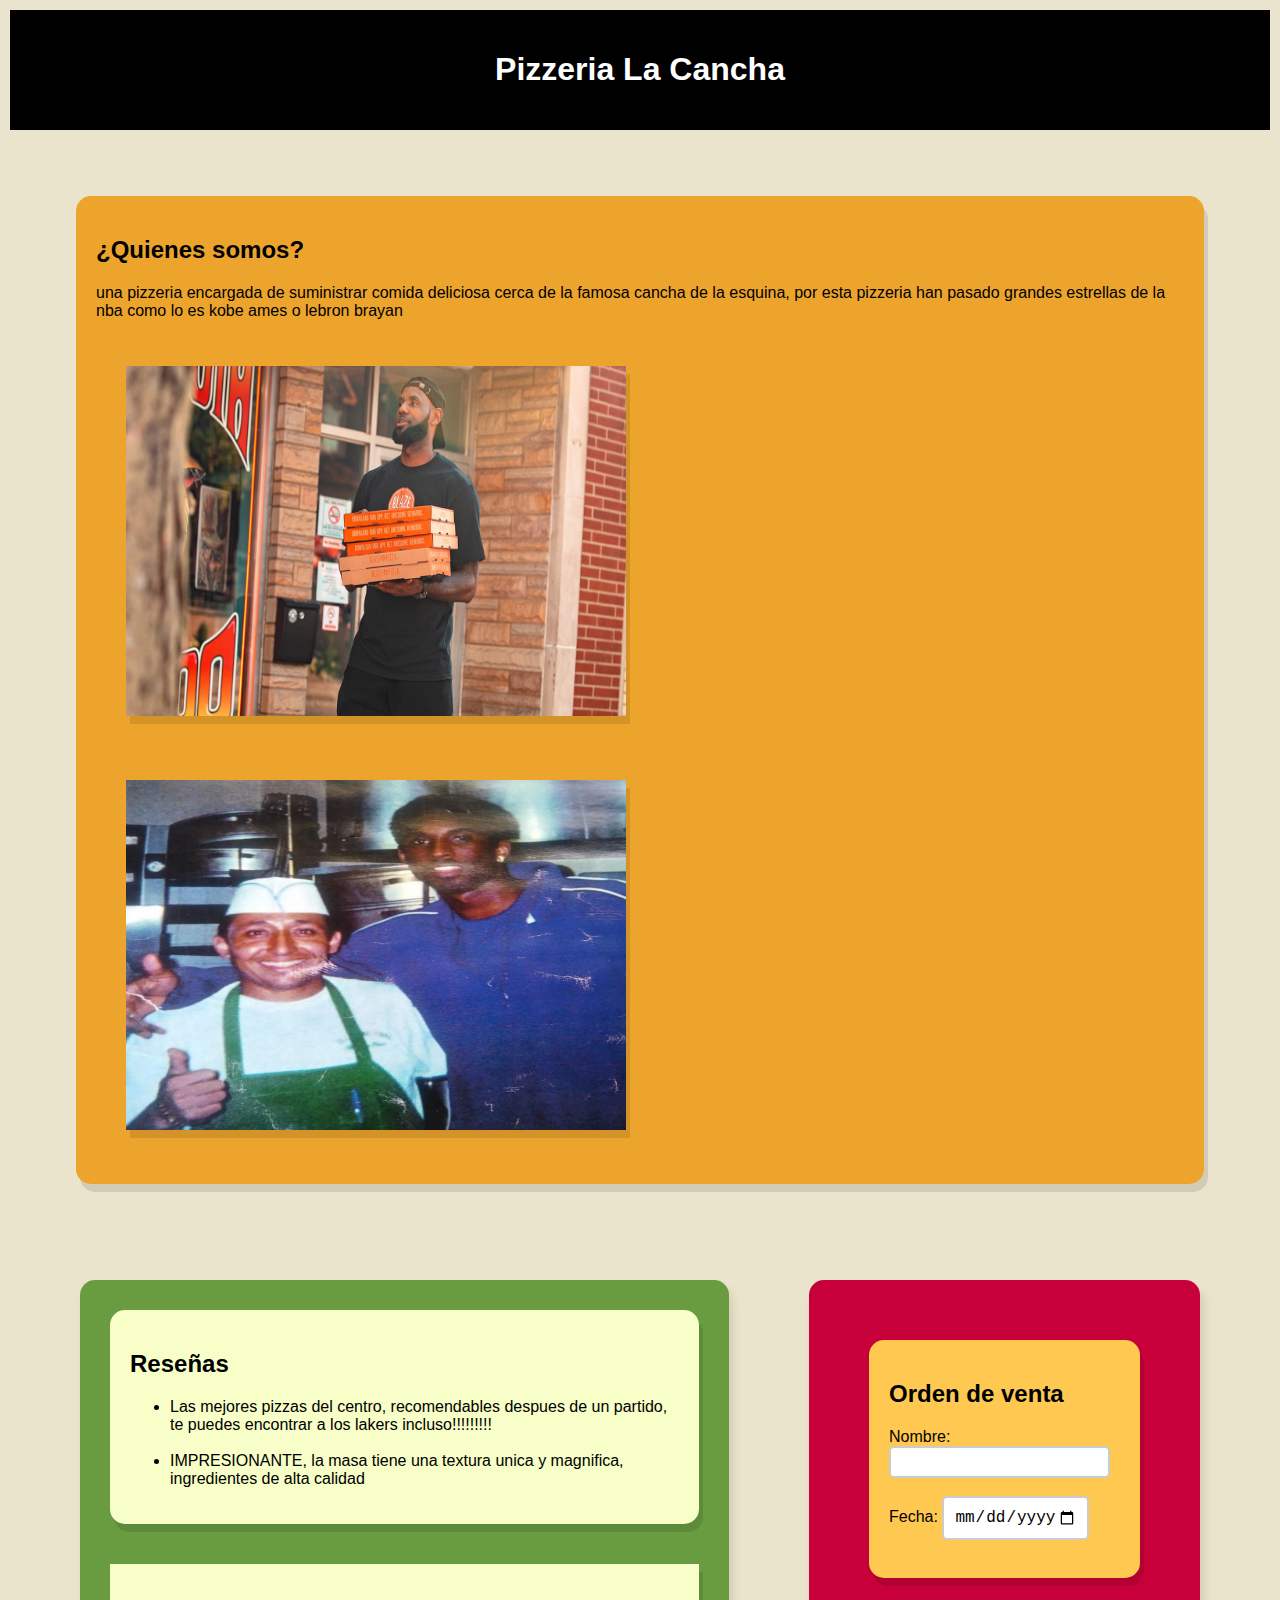
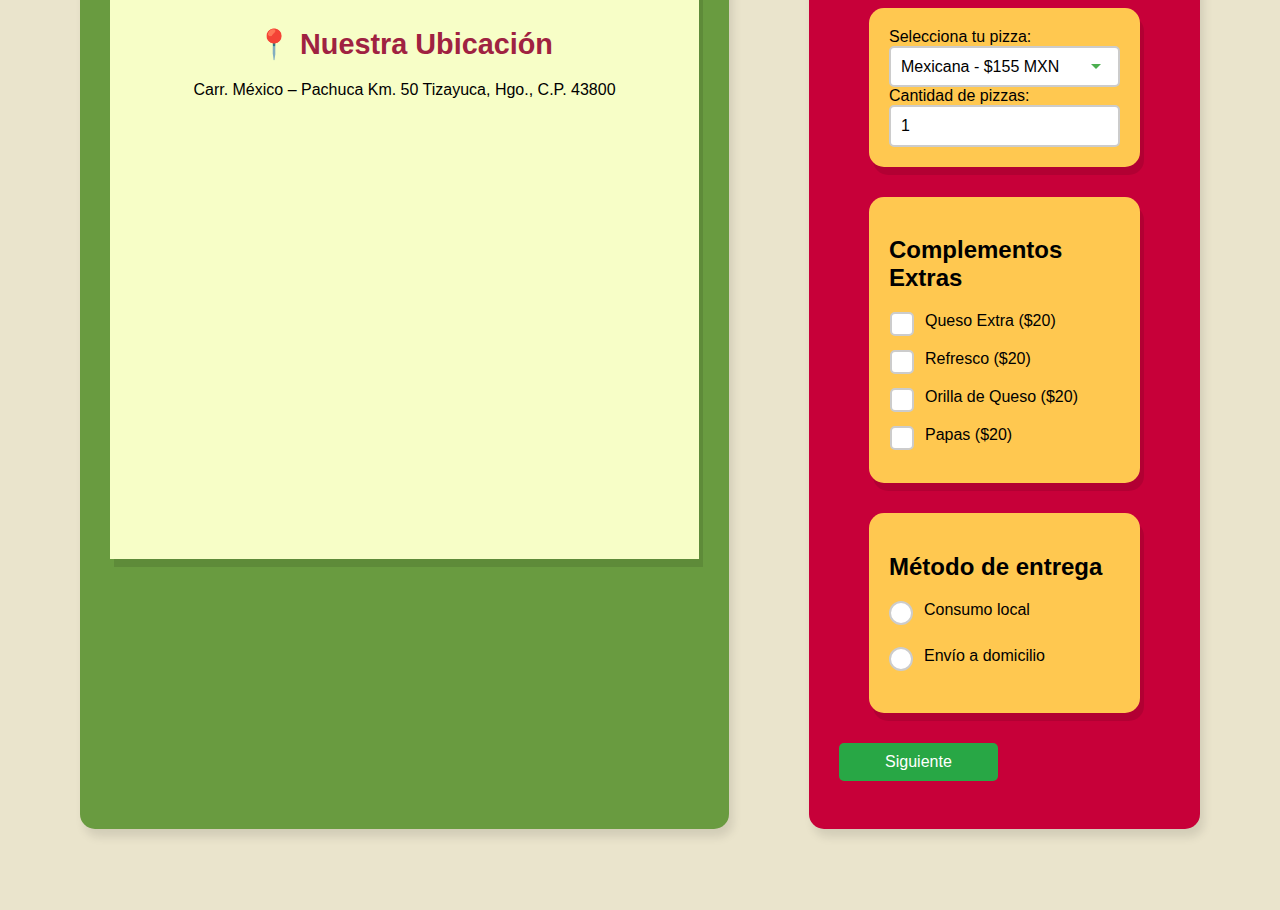
<file: index.html>
<!doctype html>
<html lang="es">
  <head>
    <meta charset="UTF-8" />
    <meta name="viewport" content="width=device-width, initial-scale=1.0" />
    <title>Pedido de Pizzas</title>
    <link rel="stylesheet" href="styles.css" />
  </head>
  <body>
    <header>
      <h1 id="estado"></h1>
    </header>
    <!-- 
        -->
    <div class="sectionText">
      <h2>¿Quienes somos?</h2>
      <p>
        una pizzeria encargada de suministrar comida deliciosa cerca de la famosa cancha de la esquina, por esta
        pizzeria han pasado grandes estrellas de la nba como lo es kobe ames o lebron brayan
      </p>
      <img src="Imagenes/lebron-2.jpg" alt="Imagen lebron" class="sectionImagenDerecha" />
      <img src="Imagenes/kobe.jpg" alt="Imagen kobe" class="sectionImagenIzquierda" />
    </div>
<div class="contenedorPrincipal">
     <div class="sectionTextRight">
       <div class="sectionRese">
         <h2>Reseñas</h2>
         <ul>
          <li>Las mejores pizzas del centro, recomendables despues de un partido, te puedes encontrar a los lakers incluso!!!!!!!!! <br><br></li>
          
           <li>IMPRESIONANTE, la masa tiene una textura unica y magnifica, ingredientes de alta calidad</li>
         </ul>
       </div>
          <section id="map-section">
        <h2>📍 Nuestra Ubicación</h2>
        <p>Carr. México – Pachuca Km. 50 Tizayuca, Hgo., C.P. 43800</p>
        <div class="map-container">
           <iframe width="100%" height="400" style="border:0" allowfullscreen loading="lazy" referrerpolicy="no-referrer-when-downgrade"
    src="https://www.google.com/maps/embed?pb=!1m18!1m12!1m3!1d120108.49774885684!2d-99.04883504179692!3d19.8234211!2m3!1f0!2f0!3f0!3m2!1i1024!2i768!4f13.1!3m3!1m2!1s0x85d1924db880b35f%3A0xa8ffcbf68c6999de!2sCECyTEH%20Plantel%20Tizayuca!5e0!3m2!1ses-419!2smx!4v1742764379203!5m2!1ses-419!2smx" 
    title="Mapa de ubicación de Av. Juárez Nte. 39, El Pedregal, Tizayuca, Hgo.">
</iframe>

        </div>
    </section>
    </div>
    <form id="formulario" class="formPrincipal">
      <div class="sectionOrden">
        <h2>Orden de venta</h2>
        <label for="name">Nombre:</label>
        <input type="text" id="name" name="name" required minlength="3" maxlength="15" /><br /><br />
        <label for="fecha">Fecha:</label>
        <input type="date" id="fecha" name="fecha" required min="2025-01-01" max="2026-01-01" /><br /><br />
      </div>

      <div class="sectionPizzas">
        <label for="pizza">Selecciona tu pizza:</label>
        <select id="pizza" required>
          <option value="Mexicana" data-precio="155">Mexicana - $155 MXN</option>
          <option value="Pepperoni" data-precio="173">Pepperoni - $173 MXN</option>
          <option value="Hawaiana" data-precio="220">Hawaiana - $220 MXN</option>
        </select>

        <label for="cantidadPizza">Cantidad de pizzas:</label>
        <input type="number" id="cantidadPizza" min="1" value="1" required />
      </div>

      <div class="sectionComplementos">
        <h2>Complementos Extras</h2>
        <label class="checkbox-custom">
          <input type="checkbox" name="QuesoExt" id="QuesoExt" />
          <span class="checkmark"></span>
          Queso Extra ($20) </label
        ><br />
        <label class="checkbox-custom">
          <input type="checkbox" name="refresco" id="refresco" />
          <span class="checkmark"></span>
          Refresco ($20) </label
        ><br />
        <label class="checkbox-custom">
          <input type="checkbox" name="OrQueso" id="OrQueso" />
          <span class="checkmark"></span>
          Orilla de Queso ($20) </label
        ><br />
        <label class="checkbox-custom">
          <input type="checkbox" name="Papas" id="Papas" />
          <span class="checkmark"></span>
          Papas ($20) </label
        ><br />
      </div>

      <div class="sectionEntrega">
        <h2>Método de entrega</h2>
        <label class="radio-custom">
          <input type="radio" name="metodo" id="consumoLocal" />
          <span class="radiomark"></span>
          Consumo local </label
        ><br />
        <label class="radio-custom">
          <input type="radio" name="metodo" id="envioDomicilio" />
          <span class="radiomark"></span>
          Envío a domicilio </label
        ><br />
      </div>

      <p id="total"></p>
      <button onclick="guardarComida()" class="botonSig" type="button">Siguiente</button><br /><br />
   
    </form>
  
   </div>

    <script src="script.js"></script>
  </body>
</html>
</file>
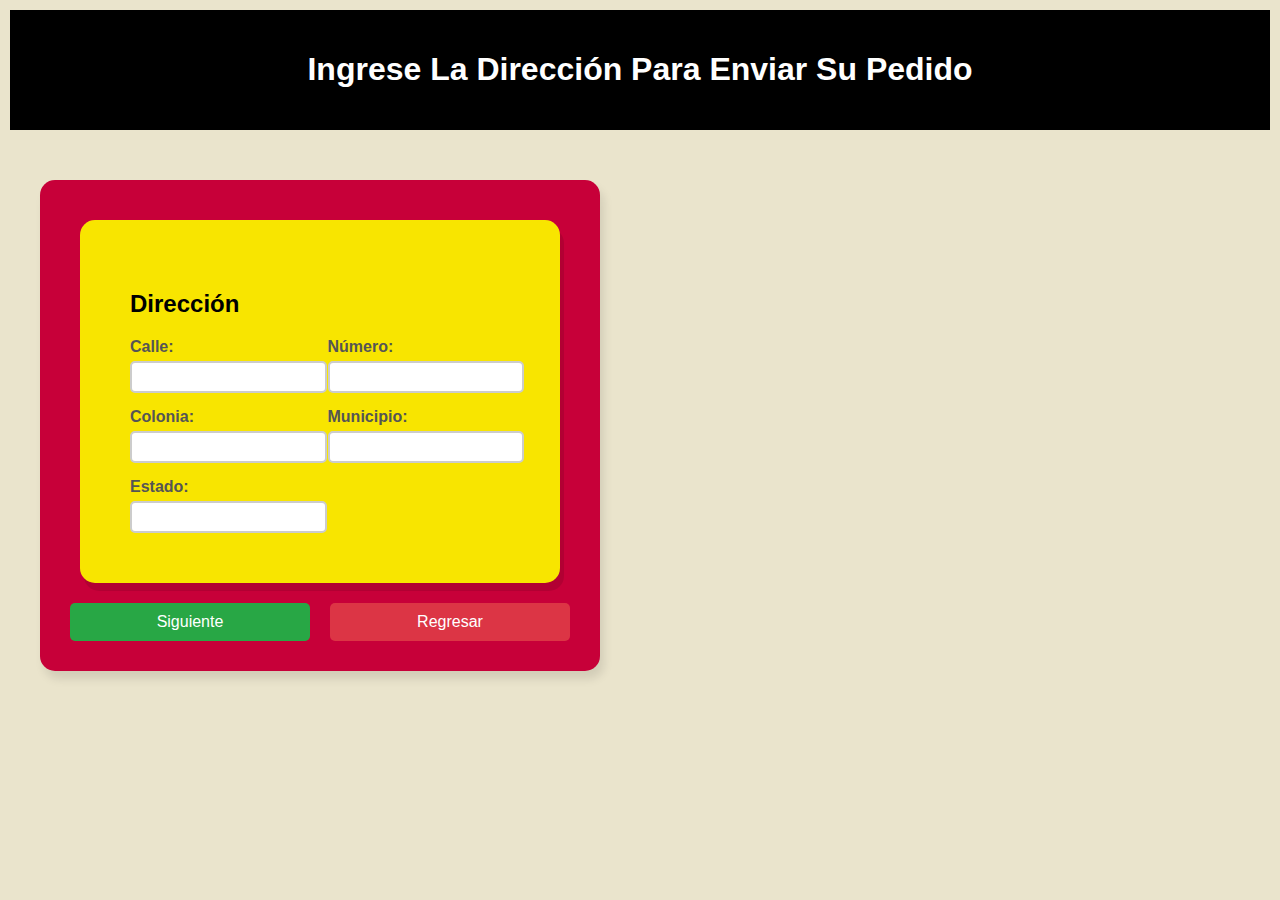
<file: direccion.html>
<!doctype html>
<html lang="es">
<head>
    <meta charset="UTF-8" />
    <title>Dirección</title>
    <link rel="stylesheet" href="styles.css" />
    <meta name="viewport" content="width=device-width, initial-scale=1.0" />
</head>
<body>
    <header>
        <h1>Ingrese La Dirección Para Enviar Su Pedido</h1>
    </header>

    <form id="direccion" class="formPrincipal">
        <div class="sectionDir">
            <h2>Dirección</h2>

            <div class="gridFormulario">
                <div class="grupoFormulario">
                    <label for="calle">Calle:</label>
                    <input type="text" id="calle" name="calle" required />
                </div>

                <div class="grupoFormulario">
                    <label for="numero">Número:</label>
                    <input type="text" id="numero" name="numero" required />
                </div>

                <div class="grupoFormulario">
                    <label for="colonia">Colonia:</label>
                    <input type="text" id="colonia" name="colonia" required />
                </div>

                <div class="grupoFormulario">
                    <label for="municipio">Municipio:</label>
                    <input type="text" id="municipio" name="municipio" required />
                </div>

                <div class="grupoFormulario">
                    <label for="Edo">Estado:</label>
                    <input type="text" id="Edo" name="Edo" required />
                </div>
            </div>
        </div>

        <div class="botonesAccion">
            <button type="button" onclick="guardarDireccion()" class="botonSig">Siguiente</button>
            <button type="button" onclick="window.location.href = 'index.html'" class="botonReg">Regresar</button>
        </div>
    </form>

    <script src="script.js"></script>
</body>
</html>
</file>
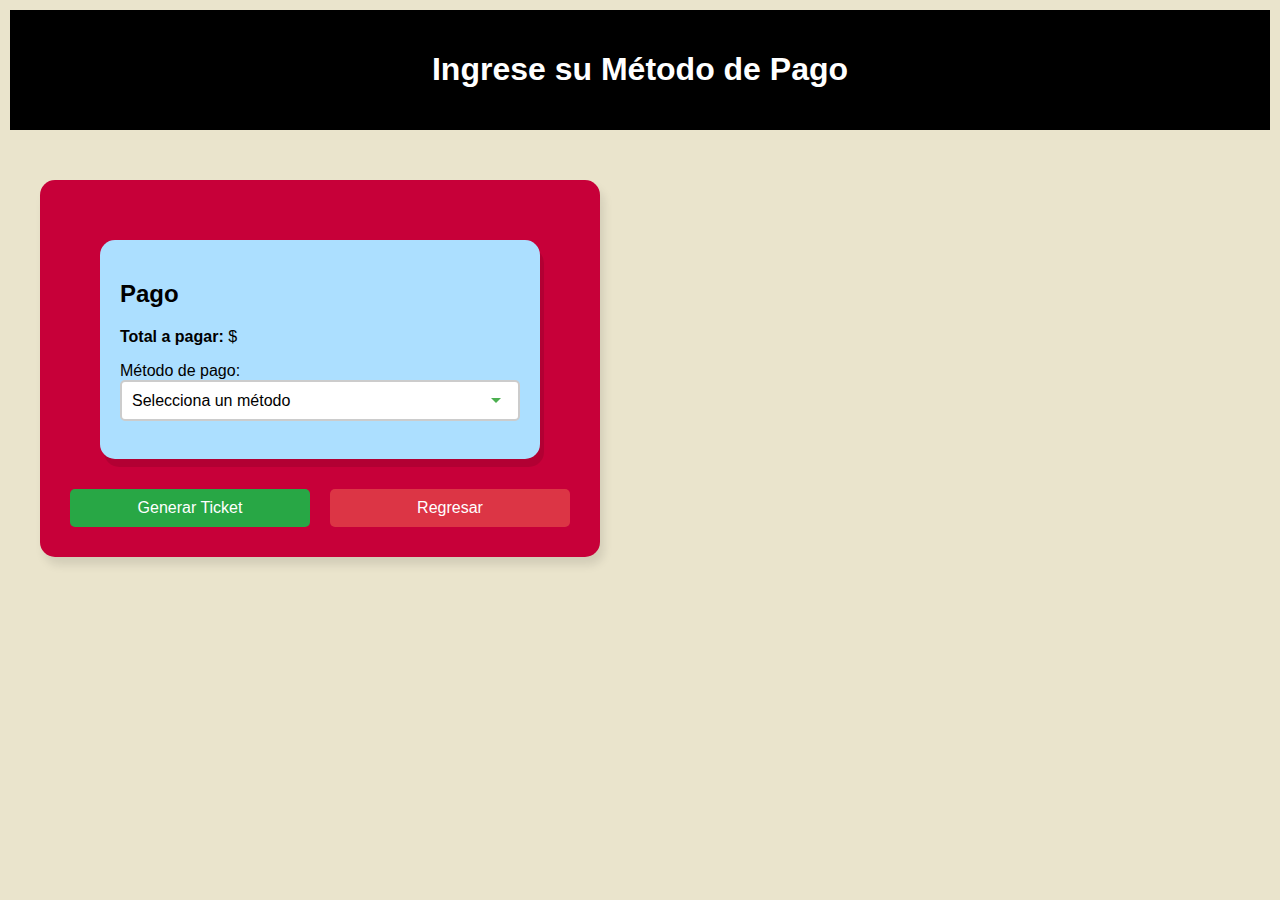
<file: Pago.html>
<!doctype html>
<html lang="es">
<head>
    <meta charset="UTF-8" />
    <title>Pago</title>
    <link rel="stylesheet" href="styles.css" />
    <meta name="viewport" content="width=device-width, initial-scale=1.0" />
</head>
<body>
    <header>
        <h1>Ingrese su Método de Pago</h1>
    </header>
       <!-- <img src="Imagenes/pago.jpg" alt="PAgo" class="sectionImagenIzquierda">-->

    <form id="pago-form" class="formPrincipal">
        <div class="sectionPaga">
       
        <h2>Pago</h2>

        <!-- Mostrar el total -->
        <p><strong>Total a pagar:</strong> $<span id="total-pagar"></span></p>

        <label for="metodo-pago">Método de pago:</label>
        <select id="metodo-pago" required>
            <option value="">Selecciona un método</option>
            <option value="Efectivo">Efectivo</option>
            <option value="Tarjeta">Tarjeta</option>
        </select><br /><br />

        <!-- Apartado de efectivo -->
        <div id="EfectivoDiv" style="display: none">
            <h3>Cantidad efectivo</h3>
            <label for="efectivo">Cantidad de efectivo a dar</label>
            <input type="number" id="efectivo" />
            <p id="mensaje-efectivo" style="color: red; display: none;">El monto en efectivo es menor al total.</p>
        </div>

        <!-- Apartado de tarjeta -->
        <div id="datos-tarjeta" style="display: none">
            <h3>Datos de la Tarjeta</h3>
            <label for="numero-tarjeta">Número de Tarjeta:</label>
            <input type="text" id="numero-tarjeta" maxlength="16" pattern="\d{16}" /><br /><br />
            <label for="nombre-tarjeta">Nombre en la Tarjeta:</label>
            <input type="text" id="nombre-tarjeta" /><br /><br />
            <label for="fecha-expiracion">Fecha de Expiración:</label>
            <input type="text" id="fecha-expiracion" placeholder="MM/AA" pattern="\d{2}/\d{2}" /><br /><br />
            <label for="cvv">CVV:</label>
            <input type="text" id="cvv" maxlength="3" pattern="\d{3}" /><br /><br />
            <p id="mensaje-tarjeta" style="color: green; display: none;">Monto cobrado de su tarjeta.</p>
        </div>
 </div>
    <div class="botonesAccion">
    <button onclick="guardarPago()" type="button" class="botonSig">Generar Ticket</button>
    <button type="button" onclick="window.location.href = 'index.html'" class="botonReg">Regresar</button>
</div>   
    </form>

    <script src="script.js"></script>
</body>
</html>
</file>
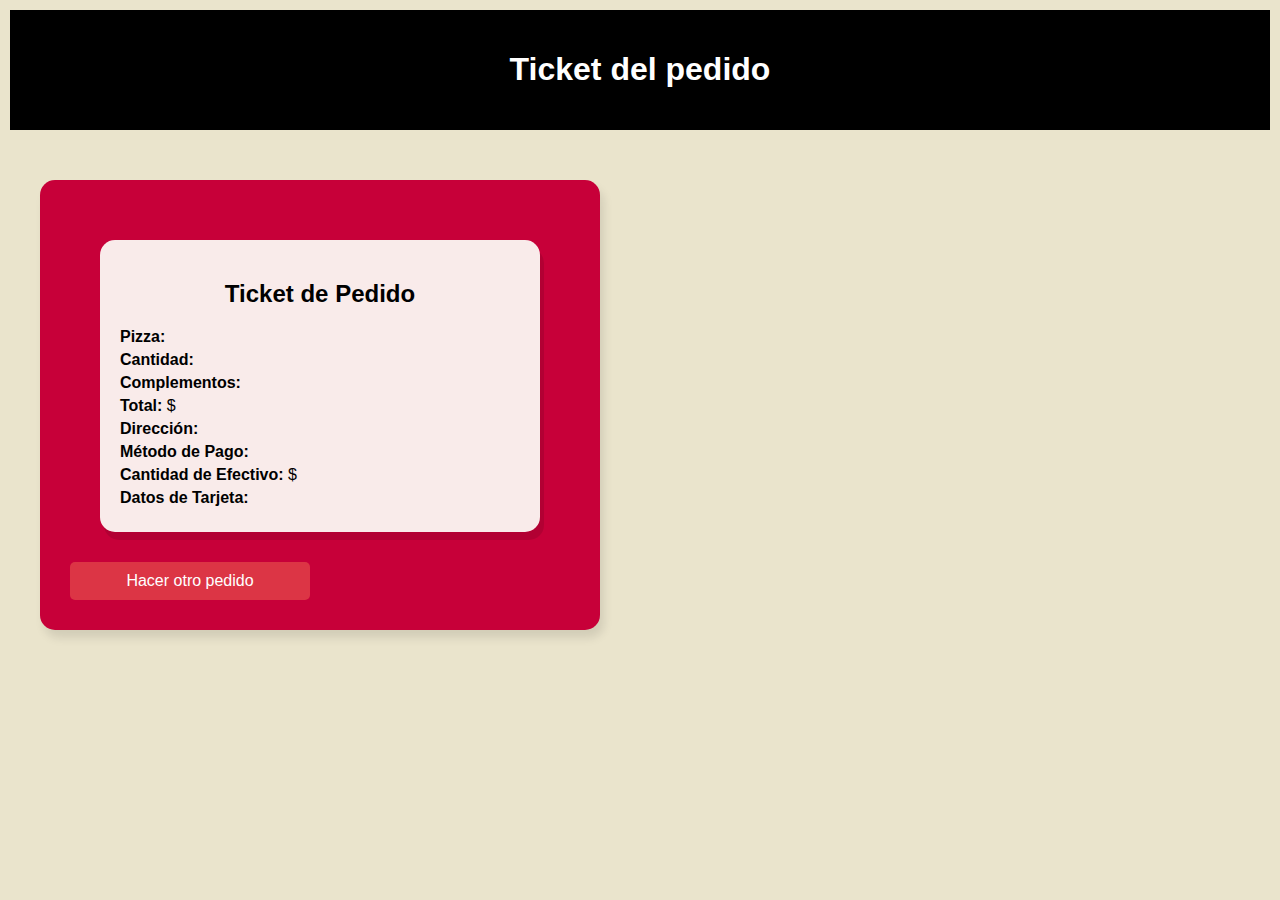
<file: ticket.html>
<!doctype html>
<html lang="es">
    <head>
        <meta charset="UTF-8" />
        <title>Ticket de Pedido</title>
        <link rel="stylesheet" href="styles.css" />
        <meta name="viewport" content="width=device-width, initial-scale=1.0" />
    </head>
    <body>
        <header>
            <h1>Ticket del pedido</h1>
        </header>

        <form class="formPrincipal">
            <div class="ticket">
                <h2>Ticket de Pedido</h2>
                <p><strong>Pizza:</strong> <span id="ticket-pizza"></span></p>
                <p><strong>Cantidad:</strong> <span id="ticket-cantidad"></span></p>
                <p><strong>Complementos:</strong> <span id="ticket-complementos"></span></p>
                <p><strong>Total:</strong> $<span id="ticket-total"></span></p>
                <p><strong>Dirección:</strong> <span id="ticket-direccion"></span></p>
                <p><strong>Método de Pago:</strong> <span id="ticket-metodo-pago"></span></p>
                <p><strong>Cantidad de Efectivo:</strong> $<span id="ticket-efectivo"></span></p>
                <p><strong>Datos de Tarjeta:</strong> <span id="ticket-datos-tarjeta"></span></p>
            </div>
            <button type="button" class="botonReg" onclick="window.location.href = 'index.html'">
                Hacer otro pedido
            </button>
        </form>
        <script>
            // Recuperar datos del localStorage
            const pizzaNombre = localStorage.getItem("pizza");
            const cantidadDePizzas = localStorage.getItem("cantidad");
            const total = localStorage.getItem("total");
            const complementos = JSON.parse(localStorage.getItem("complementos"));
            const direccion = JSON.parse(localStorage.getItem("direccion"));
            const metodoPago = localStorage.getItem("metodoPago");
            const datosTarjeta = JSON.parse(localStorage.getItem("datosTarjeta"));
            const efectivo = localStorage.getItem("efectivo");

            // Mostrar los datos en el ticket
            document.getElementById("ticket-pizza").textContent = pizzaNombre;
            document.getElementById("ticket-cantidad").textContent = cantidadDePizzas;
            document.getElementById("ticket-total").textContent = total;

            // Mostrar complementos
            const complementosTexto = [];
            if (complementos.QuesoExtra) complementosTexto.push("Queso Extra");
            if (complementos.Refresco) complementosTexto.push("Refresco");
            if (complementos.OrillaQueso) complementosTexto.push("Orilla de Queso");
            if (complementos.Papas) complementosTexto.push("Papas");
            document.getElementById("ticket-complementos").textContent = complementosTexto.join(", ");

            // Mostrar dirección
            if (direccion) {
                document.getElementById("ticket-direccion").textContent =
                    `${direccion.calle} ${direccion.numero}, ${direccion.colonia}, ${direccion.municipio}, ${direccion.estado}`;
            }

            // Mostrar método de pago y datos de tarjeta
            document.getElementById("ticket-metodo-pago").textContent = metodoPago;
            if (metodoPago === "Tarjeta" && datosTarjeta) {
                document.getElementById("ticket-datos-tarjeta").textContent =
                    `Número: ${datosTarjeta.numero}, Nombre: ${datosTarjeta.nombre}, Expiración: ${datosTarjeta.expiracion}, CVV: ${datosTarjeta.cvv}`;
            } else if (metodoPago === "Efectivo" && efectivo) {
                document.getElementById("ticket-datos-tarjeta").textContent = "No aplica";
                document.getElementById("ticket-efectivo").textContent = efectivo; // Mostrar la cantidad de efectivo
            } else {
                document.getElementById("ticket-datos-tarjeta").textContent = "No aplica";
                document.getElementById("ticket-efectivo").textContent = "0"; // Si no hay efectivo, mostrar 0
            }
        </script>
    </body>
</html>
</file>
<file: styles.css>
body {
    font-family: Arial, Helvetica, sans-serif;
    margin: auto;
    padding: 10px;
    background-color: #eae4cc;
}

/* Estilos para el header */
header {
    display: flex;
    justify-content: center; /* Centrar el contenido horizontalmente */
    align-items: center; /* Centrar el contenido verticalmente */
    padding: 20px 0;
    margin-bottom: 50px; /* Espacio entre el header y el formulario */
    background-color: black;
    text-align: center;
    color: white;
}

/* Estilos para el formulario principal */
.formPrincipal {
    background-color: #C70039;
    padding: 30px;
    height: auto;
    max-width: 500px; /* Limitar el ancho máximo */

    width: 500px;
    border-radius: 15px;
    box-shadow: 4px 8px 10px rgba(0, 0, 0, 0.1); /* Sombra corregida */
    margin: 30px; /* Centrar el formulario horizontalmente */
}

.sectionTextRight {
    background-color: #699b40;
    padding: 30px;
    height: auto;
    border-radius: 15px;
    box-shadow: 4px 8px 10px rgba(0, 0, 0, 0.1); /* Sombra corregida */
    margin: 30px; /* Centrar el formulario horizontalmente */
}

.sectionOrden {
    background-color: #ffc850;
    display: block;
    width: full;
    height: auto;
    padding: 20px;
    margin: 30px;
    border-radius: 15px;
    box-shadow: 4px 8px rgba(0, 0, 0, 0.1);
}
.sectionPizzas {
    background-color: #ffc850;
    display: block;
    width: full;
    height: auto;
    padding: 20px;
    margin: 30px;
    border-radius: 15px;
    box-shadow: 4px 8px rgba(0, 0, 0, 0.1);
}
.sectionRese {
    background-color: #f7fec7;
    display: block;
    width: full;
    height: auto;
    padding: 20px;
    margin-bottom: 40px;
    border-radius: 15px;
    box-shadow: 4px 8px rgba(0, 0, 0, 0.1);
}
.sectionComplementos {
    background-color: #ffc850;
    display: block;
    width: full;
    height: auto;
    padding: 20px;
    margin: 30px;
    border-radius: 15px;
    box-shadow: 4px 8px rgba(0, 0, 0, 0.1);
}
.sectionEntrega {
    background-color: #ffc850;
    display: block;
    width: full;
    height: auto;
    padding: 20px;
    margin: 30px;
    border-radius: 15px;
    box-shadow: 4px 8px rgba(0, 0, 0, 0.1);
}
.sectionDir {
    background-color: #f8e500;
    display: block;
    justify-content: center;
    width: auto;
    height: auto;
    padding: 50px;
    margin: 10px;
    border-radius: 15px;
    box-shadow: 4px 8px rgba(0, 0, 0, 0.1);
}
.sectionPaga {
    background-color: #acdfff;
    display: block;
    justify-content: center;
    width: full;
    height: auto;
    padding: 20px;
    margin: 30px;
    border-radius: 15px;
    box-shadow: 4px 8px rgba(0, 0, 0, 0.1);
}
/* Estilos para los botones */
.botonSig, .botonReg {
    padding: 10px 20px;
    border: none;
    border-radius: 5px;
    font-size: 1rem; /* Tamaño relativo */
    cursor: pointer;
    transition: background-color 0.3s ease;
    width: 48%; /* Ancho relativo para los botones */
}

.botonSig {
    background-color: #28a745; /* Verde */
    color: white;
}

.botonSig:hover {
    background-color: #218838; /* Verde oscuro al pasar el mouse */
}

.botonReg {
    background-color: #dc3545; /* Rojo */
    color: white;
}

.botonReg:hover {
    background-color: #c82333; /* Rojo oscuro al pasar el mouse */
}


.ticket {
    background-color: #f9ebea;
    max-width: 400px;
    display: block;
    justify-content: center;
    width: full;
    height: auto;
    padding: 20px;
    margin: 30px;
    border-radius: 15px;
    box-shadow: 4px 8px rgba(0, 0, 0, 0.1);
}
.sectionText {
    background-color: #eda42c;
    display: block;
    justify-content: center;
    width: full;
    height: auto;
    padding: 20px;
    margin: 66px;
    border-radius: 15px;
    box-shadow: 4px 8px rgba(0, 0, 0, 0.1);
}

.contenedorPrincipal {
    display: flex; /* Usar Flexbox para organizar los elementos */
    gap: 20px; /* Espacio entre el formulario y la sección derecha */
    margin: 40px; /* Margen exterior */
    width: auto;
    height: auto;
}
.sectionImagenIzquierda {
    display: inline-block;
    width: 500px;
    height: 350px;
    margin: 30px;
    box-shadow: 4px 8px rgba(0, 0, 0, 0.1);
    left: 50px;
}
.sectionImagenDerecha {
    display: inline-block;
    width: 500px;
    height: 350px;
    margin: 30px;
    box-shadow: 4px 8px rgba(0, 0, 0, 0.1);
    right: 50px;
}

.sectionImagen {
    display: flex;
    width: 500px;
    height: 350px;
    margin: 30px;
    box-shadow: 4px 8px rgba(0, 0, 0, 0.1);
    right: 50px;
}
/* Estilos para los botones */
.botonesAccion {
    display: flex;
    justify-content: space-between;
    margin-top: 20px;
}

/* Estilos para la cuadrícula del formulario */
.gridFormulario {
    display: grid;
    grid-template-columns: 1fr 1fr; /* Dos columnas */
    gap: 15px; /* Espacio entre los campos */
}

.grupoFormulario {
    display: flex;
    flex-direction: column;
}

.grupoFormulario label {
    font-weight: bold;
    margin-bottom: 5px;
    color: #555;
}

.grupoFormulario input {
    padding: 10px;
    border: 1px solid #ddd;
    border-radius: 5px;
    font-size: 16px;
        width: 100%; /* Ocupar todo el ancho disponible */

}



#map-section {
    text-align: center;
    padding: 40px 20px;
    background-color: #f7fec7;
    max-width: 100% ;
        box-shadow: 4px 8px rgba(0, 0, 0, 0.1);

}

#map-section h2 {
    color: #9F2241;
    font-size: 1.8rem;
    margin-bottom: 20px;
}


.ticket h2 {
    text-align: center;
}
.ticket p {
    margin: 5px 0;
}
/* Oculta el checkbox nativo */
.checkbox-custom input[type="checkbox"] {
    opacity: 0;
    position: absolute;
}

/* Estilo para el contenedor del checkbox */
.checkbox-custom {
    position: relative;
    margin-bottom: 10px;
    display: block;
    margin: 1px;
    padding-left: 35px;
    cursor: pointer;
    font-size: 16px;
    user-select: none;
}

/* Crea el cuadro del checkbox */
.checkbox-custom .checkmark::before {
    content: "";
    position: absolute;
    left: 0;
    top: 0;
    width: 20px;
    height: 20px;
    border: 2px solid #ccc;
    background-color: white;
    border-radius: 5px;
}

/* Cambia el estilo cuando el checkbox está seleccionado */
.checkbox-custom input[type="checkbox"]:checked + .checkmark::before {
    background-color: #4caf50;
    border-color: #4caf50;
}

.checkbox-custom input[type="checkbox"]:checked + .checkmark::after {
    display: block;
}

/* Oculta el radio button nativo */
.radio-custom input[type="radio"] {
    opacity: 0;
    position: absolute;
}

/* Estilo para el contenedor del radio button */
.radio-custom {
    position: relative;

    margin-bottom: 10px;
    display: block;
    padding-left: 35px;
    cursor: pointer;
    font-size: 16px;
    user-select: none;
}

/* Crea el círculo exterior del radio button */
.radio-custom .radiomark::before {
    content: "";
    position: absolute;
    left: 0;
    top: 0;
    width: 20px;
    height: 20px;
    border: 2px solid #ccc;
    border-radius: 50%;
    background-color: white;
    transition:
        border-color 0.3s,
        background-color 0.3s;
}

/* Cambia el estilo cuando el radio button está seleccionado */
.radio-custom input[type="radio"]:checked + .radiomark::before {
    border-color: #4caf50;
    background-color: #4caf50;
}

select {
    width: 100%;
    padding: 10px;
    border: 2px solid #ccc;
    border-radius: 5px;
    font-size: 16px;
    background-color: white;
    appearance: none; /* Oculta la flecha predeterminada */
    -webkit-appearance: none;
    -moz-appearance: none;
    background-image: url('data:image/svg+xml;utf8,<svg fill="%234CAF50" height="24" viewBox="0 0 24 24" width="24" xmlns="http://www.w3.org/2000/svg"><path d="M7 10l5 5 5-5z"/></svg>');
    background-repeat: no-repeat;
    background-position: right 10px center;
    transition: border-color 0.3s;
}

select:focus {
    border-color: #4caf50;
    outline: none;
}

input[type="date"] {
    width: 200p;
    padding: 10px;
    border: 2px solid #ccc;
    border-radius: 5px;
    font-size: 16px;
    background-color: white;
    transition: border-color 0.3s;
}

input[type="date"]:focus {
    border-color: #4caf50;
    outline: none;
}

input[type="text"] {
    padding: 5px;
    margin-right: 10px;
    border: 2px solid #ccc;
    border-radius: 5px;
    font-size: 16px;
    transition: border-color 0.3s;
}

input[type="number"] {
    padding: 10px;
    border: 2px solid #ccc;
    border-radius: 5px;
    font-size: 16px;
    transition: border-color 0.3s;
}

input[type="text"]:focus {
    border-color: #4caf50;
    outline: none;
}
/* Media Queries para hacer el diseño responsivo */

/* Pantallas pequeñas (iPhone 8 y similares, hasta 375px) */
@media only screen and (max-width: 375px) {
    .formPrincipal, .sectionTextRight, .sectionOrden, .sectionPizzas, .sectionRese, .sectionComplementos, .sectionEntrega, .sectionDir, .sectionPaga, .ticket, .sectionText {
        width: 90%; /* Reducir el ancho para que quepa en pantallas pequeñas */
        margin: 10px auto; /* Centrar y reducir el margen */
        padding: 15px; /* Reducir el padding */
    }

    .contenedorPrincipal {
        flex-direction: column; /* Cambiar a una columna en pantallas pequeñas */
        gap: 10px; /* Reducir el espacio entre elementos */
        margin: 10px; /* Reducir el margen */
    }

    .sectionImagenIzquierda, .sectionImagenDerecha {
        width: 100%; /* Hacer que las imágenes ocupen el ancho completo */
        height: auto; /* Ajustar la altura automáticamente */
        margin: 10px 0; /* Reducir el margen */
    }

    .gridFormulario {
        grid-template-columns: 1fr; /* Cambiar a una columna en pantallas pequeñas */
    }

    .botonesAccion {
        flex-direction: column; /* Cambiar a una columna en pantallas pequeñas */
        gap: 10px; /* Espacio entre botones */
    }

    .botonSig, .botonReg {
        width: 100%; /* Hacer que los botones ocupen el ancho completo */
    }

    #map-section iframe {
        height: 300px; /* Reducir la altura del mapa */
    }
}

/* Pantallas medianas (iPhone 11 y similares, hasta 414px) */
@media only screen and (max-width: 414px) {
    .formPrincipal, .sectionTextRight, .sectionOrden, .sectionPizzas, .sectionRese, .sectionComplementos, .sectionEntrega, .sectionDir, .sectionPaga, .ticket, .sectionText {
        width: 90%; /* Reducir el ancho para que quepa en pantallas medianas */
        margin: 15px auto; /* Centrar y reducir el margen */
        padding: 20px; /* Reducir el padding */
    }

    .contenedorPrincipal {
        flex-direction: column; /* Cambiar a una columna en pantallas medianas */
        gap: 15px; /* Reducir el espacio entre elementos */
        margin: 15px; /* Reducir el margen */
    }

    .sectionImagenIzquierda, .sectionImagenDerecha {
        width: 100%; /* Hacer que las imágenes ocupen el ancho completo */
        height: auto; /* Ajustar la altura automáticamente */
        margin: 15px 0; /* Reducir el margen */
    }

    .gridFormulario {
        grid-template-columns: 1fr; /* Cambiar a una columna en pantallas medianas */
    }

    .botonesAccion {
        flex-direction: column; /* Cambiar a una columna en pantallas medianas */
        gap: 15px; /* Espacio entre botones */
    }

    .botonSig, .botonReg {
        width: 100%; /* Hacer que los botones ocupen el ancho completo */
    }

    #map-section iframe {
        height: 350px; /* Reducir la altura del mapa */
    }
}

/* Pantallas más grandes (Samsung Galaxy S24 y similares, hasta 768px) */
@media only screen and (max-width: 768px) {
    .formPrincipal, .sectionTextRight, .sectionOrden, .sectionPizzas, .sectionRese, .sectionComplementos, .sectionEntrega, .sectionDir, .sectionPaga, .ticket, .sectionText {
        width: 90%; /* Reducir el ancho para que quepa en pantallas más grandes */
        margin: 20px auto; /* Centrar y reducir el margen */
        padding: 25px; /* Reducir el padding */
    }

    .contenedorPrincipal {
        flex-direction: column; /* Cambiar a una columna en pantallas más grandes */
        gap: 20px; /* Reducir el espacio entre elementos */
        margin: 20px; /* Reducir el margen */
    }

    .sectionImagenIzquierda, .sectionImagenDerecha {
        width: 100%; /* Hacer que las imágenes ocupen el ancho completo */
        height: auto; /* Ajustar la altura automáticamente */
        margin: 20px 0; /* Reducir el margen */
    }

    .gridFormulario {
        grid-template-columns: 1fr; /* Cambiar a una columna en pantallas más grandes */
    }

    .botonesAccion {
        flex-direction: column; /* Cambiar a una columna en pantallas más grandes */
        gap: 20px; /* Espacio entre botones */
    }

    .botonSig, .botonReg {
        width: 100%; /* Hacer que los botones ocupen el ancho completo */
    }

    #map-section iframe {
        height: 400px; /* Reducir la altura del mapa */
    }
}
</file>
